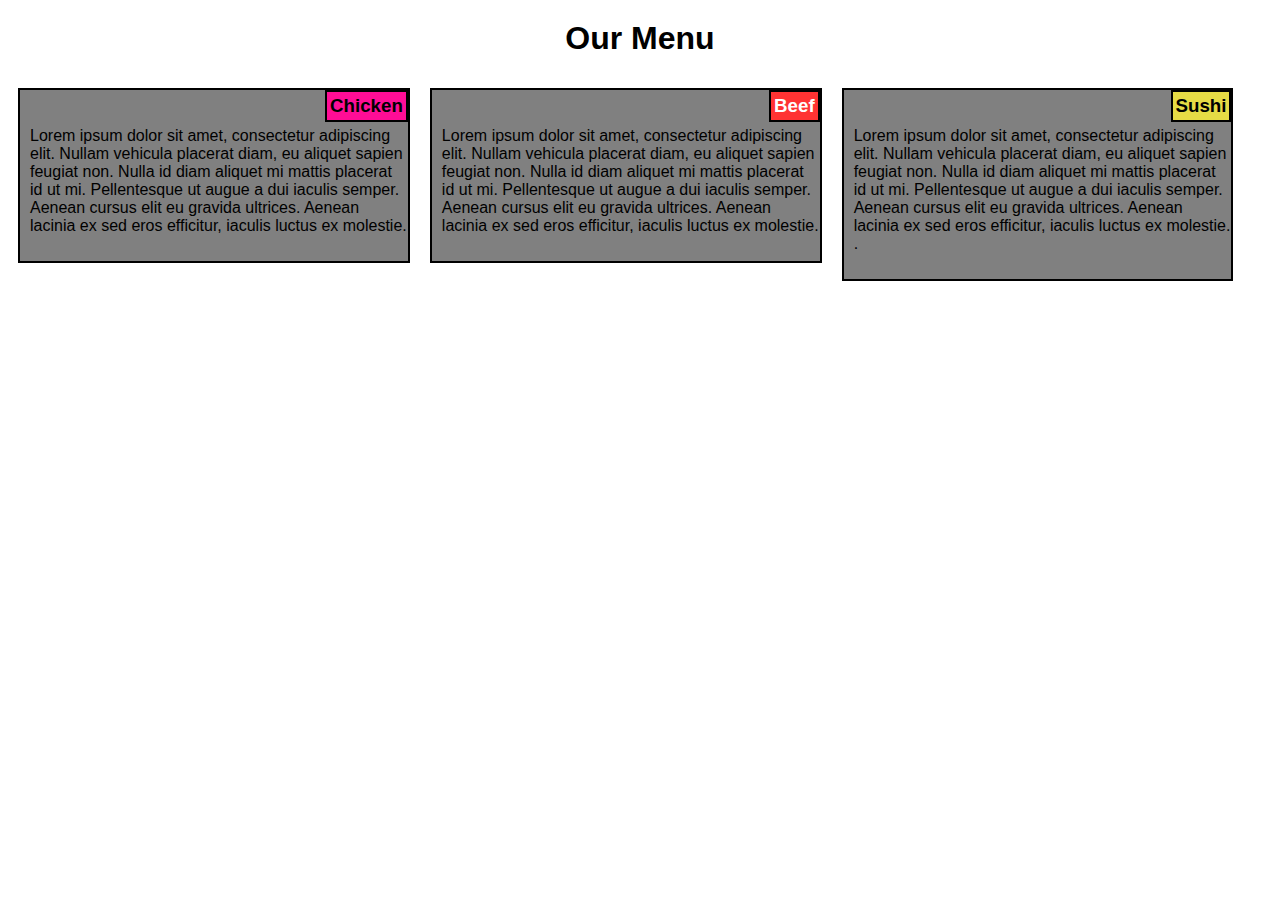
<file: module2-solution/index.html>
<!DOCTYPE html>
<html lang="en">
<head>
	<meta charset="utf-8">
	<meta http-equiv="X-UA-Compatible" content="IE=edge">
	<meta name="viewport" content="width=device-width, initial-scale=1">
	<title>Assignment Solution for Module 2</title>
	<link rel="stylesheet" href="css/styles.css">
</head>
<body>
	<h1>Our Menu</h1>
	<div class="col-lg-4 col-md-6 col">
		<h3 id="Chicken">Chicken</h3>
		<p>Lorem ipsum dolor sit amet, consectetur adipiscing elit. Nullam vehicula placerat diam, eu aliquet sapien feugiat non. Nulla id diam aliquet mi mattis placerat id ut mi. Pellentesque ut augue a dui iaculis semper. Aenean cursus elit eu gravida ultrices. Aenean lacinia ex sed eros efficitur, iaculis luctus ex molestie. 
		</p>
	</div>
	<div class="col-lg-4 col-md-6 col">
		<h3 id="Beef" class="Beef">Beef</h3>
		<p>Lorem ipsum dolor sit amet, consectetur adipiscing elit. Nullam vehicula placerat diam, eu aliquet sapien feugiat non. Nulla id diam aliquet mi mattis placerat id ut mi. Pellentesque ut augue a dui iaculis semper. Aenean cursus elit eu gravida ultrices. Aenean lacinia ex sed eros efficitur, iaculis luctus ex molestie. 
		</p>
	</div>	
	<div class="col-lg-4 col">
		<h3 id = "Sushi">Sushi</h3>
		<p>Lorem ipsum dolor sit amet, consectetur adipiscing elit. Nullam vehicula placerat diam, eu aliquet sapien feugiat non. Nulla id diam aliquet mi mattis placerat id ut mi. Pellentesque ut augue a dui iaculis semper. Aenean cursus elit eu gravida ultrices. Aenean lacinia ex sed eros efficitur, iaculis luctus ex molestie. .
		</p>
	</div>		
</body>
</html>
</file>
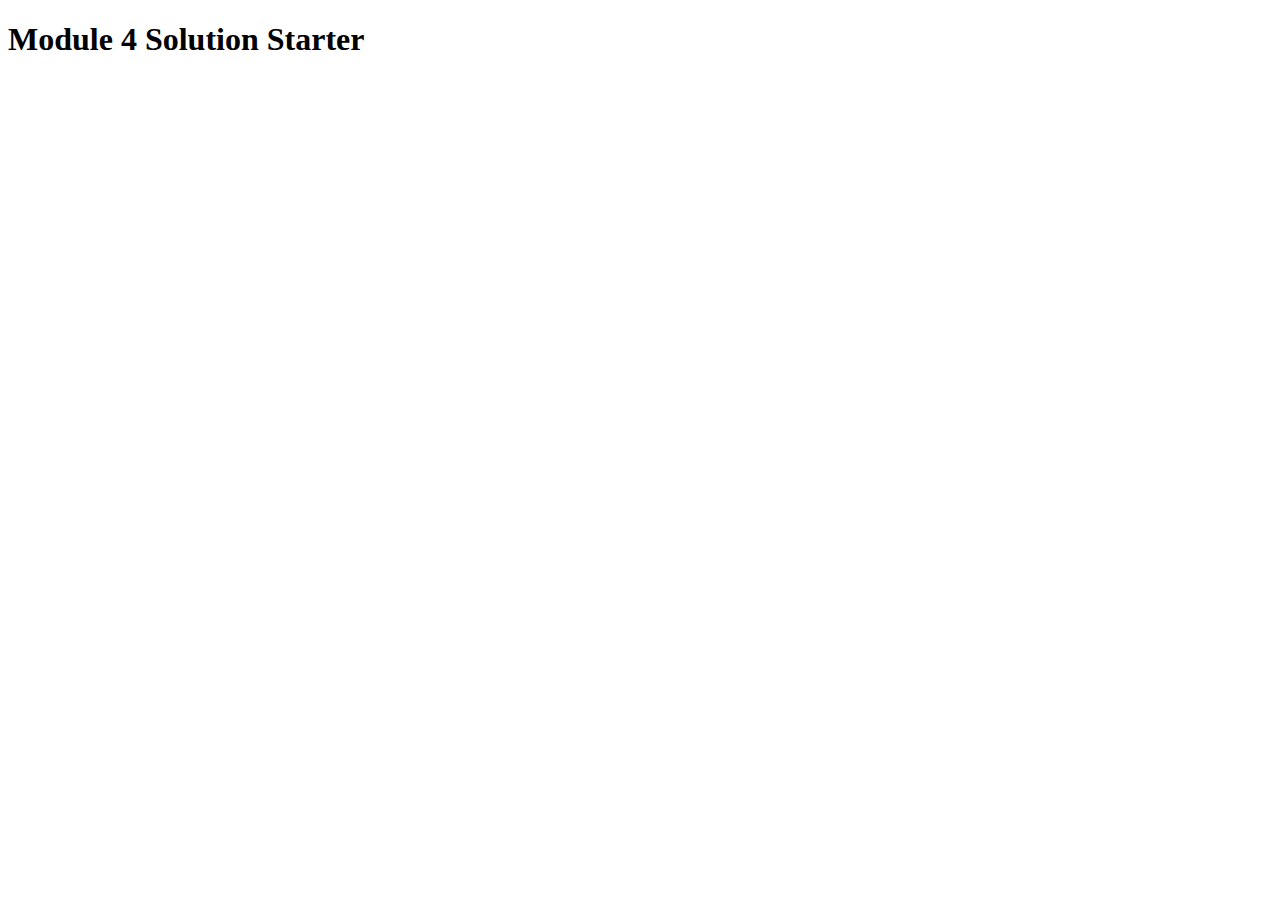
<file: module4-solution/index.html>
<!DOCTYPE html>
<html>
<head>
  <meta charset="utf-8">
  <title>Module 4 Solution Starter</title>
  <script>
    var names = []; // DO NOT REMOVE
  </script>
  <script src="SpeakHello.js"></script>
  <script src="SpeakGoodBye.js"></script>
  <script src="script.js"></script>
</head>
<body>
  <h1>Module 4 Solution Starter</h1>
</body>
</html>
</file>
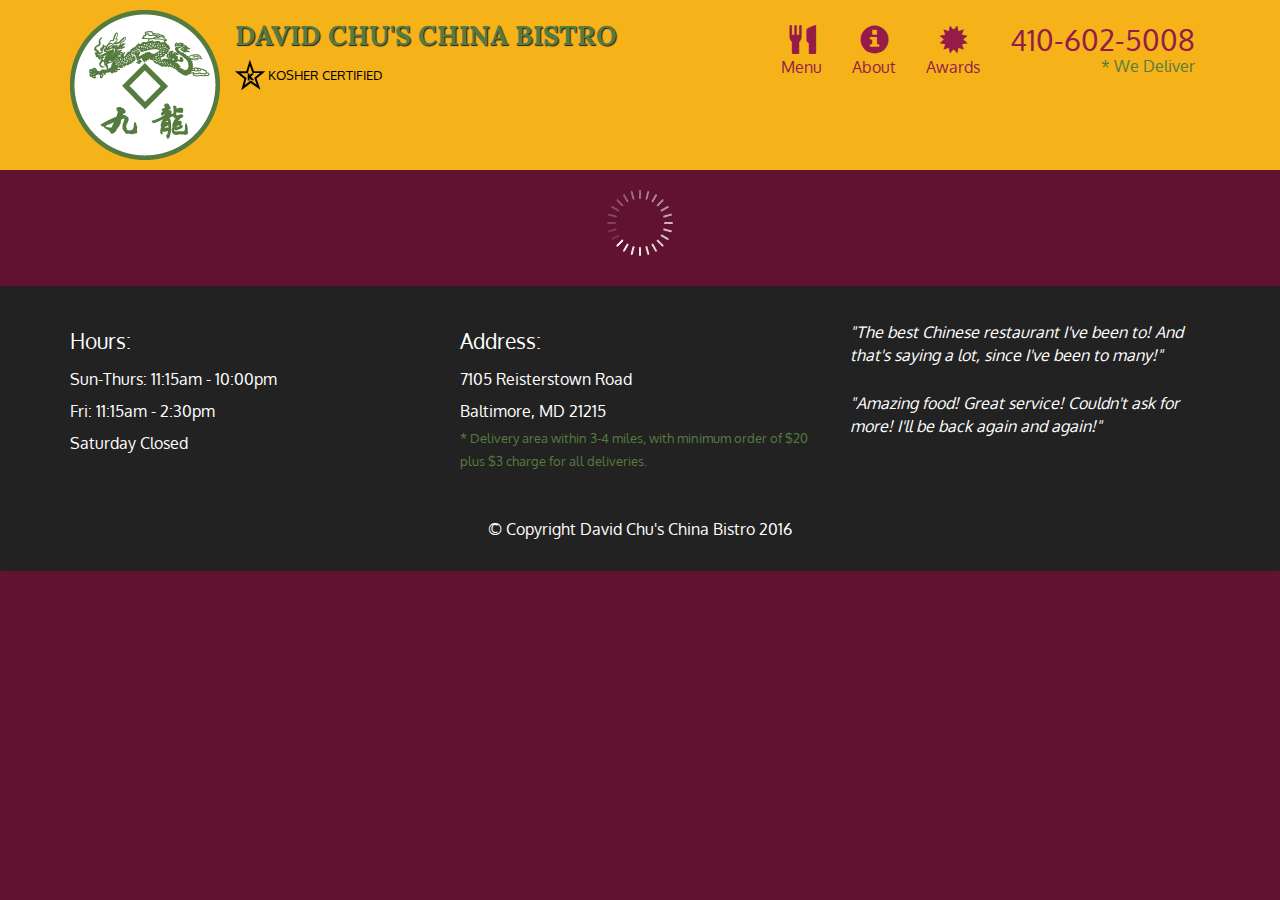
<file: module5-solution/index.html>
<!doctype html>
<html lang="en">
  <head>
    <meta charset="utf-8">
    <meta http-equiv="X-UA-Compatible" content="IE=edge">
    <meta name="viewport" content="width=device-width, initial-scale=1">
    <title>David Chu's China Bistro</title>
    <link rel="stylesheet" href="css/bootstrap.min.css">
    <link rel="stylesheet" href="css/styles.css">
    <link href='https://fonts.googleapis.com/css?family=Oxygen:400,300,700' rel='stylesheet' type='text/css'>
    <link href='https://fonts.googleapis.com/css?family=Lora' rel='stylesheet' type='text/css'>
  </head>
<body>
  <header>
    <nav id="header-nav" class="navbar navbar-default">
      <div class="container">
        <div class="navbar-header">
          <a href="index.html" class="pull-left visible-md visible-lg">
            <div id="logo-img" alt="Logo image"></div>
          </a>

          <div class="navbar-brand">
            <a href="index.html"><h1>David Chu's China Bistro</h1></a>
            <p>
              <img src="images/star-k-logo.png" alt="Kosher certification">
              <span>Kosher Certified</span>
            </p>
          </div>

          <button id="navbarToggle" type="button" class="navbar-toggle collapsed" data-toggle="collapse" data-target="#collapsable-nav" aria-expanded="false">
            <span class="sr-only">Toggle navigation</span>
            <span class="icon-bar"></span>
            <span class="icon-bar"></span>
            <span class="icon-bar"></span>
          </button>
        </div>
        
        <div id="collapsable-nav" class="collapse navbar-collapse">
           <ul id="nav-list" class="nav navbar-nav navbar-right">
            <li id="navHomeButton" class="visible-xs active">
              <a href="index.html">
                <span class="glyphicon glyphicon-home"></span> Home</a>
            </li>
            <li id="navMenuButton">
              <a href="#" onclick="$dc.loadMenuCategories();">
                <span class="glyphicon glyphicon-cutlery"></span><br class="hidden-xs"> Menu</a>
            </li>
            <li>
              <a href="#">
                <span class="glyphicon glyphicon-info-sign"></span><br class="hidden-xs"> About</a>
            </li>
            <li>
              <a href="#">
                <span class="glyphicon glyphicon-certificate"></span><br class="hidden-xs"> Awards</a>
            </li>
            <li id="phone" class="hidden-xs">
              <a href="tel:410-602-5008">
                <span>410-602-5008</span></a><div>* We Deliver</div>
            </li>
          </ul><!-- #nav-list -->
        </div><!-- .collapse .navbar-collapse -->
      </div><!-- .container -->
    </nav><!-- #header-nav -->
  </header>

  <div id="call-btn" class="visible-xs">
    <a class="btn" href="tel:410-602-5008">
    <span class="glyphicon glyphicon-earphone"></span>
    410-602-5008
    </a>
  </div>
  <div id="xs-deliver" class="text-center visible-xs">* We Deliver</div>

  <div id="main-content" class="container"></div>

  <footer class="panel-footer">
    <div class="container">
      <div class="row">
        <section id="hours" class="col-sm-4">
          <span>Hours:</span><br>
          Sun-Thurs: 11:15am - 10:00pm<br>
          Fri: 11:15am - 2:30pm<br>
          Saturday Closed
          <hr class="visible-xs">
        </section>
        <section id="address" class="col-sm-4">
          <span>Address:</span><br>
          7105 Reisterstown Road<br>
          Baltimore, MD 21215
          <p>* Delivery area within 3-4 miles, with minimum order of $20 plus $3 charge for all deliveries.</p>
          <hr class="visible-xs">
        </section>
        <section id="testimonials" class="col-sm-4">
          <p>"The best Chinese restaurant I've been to! And that's saying a lot, since I've been to many!"</p>
          <p>"Amazing food! Great service! Couldn't ask for more! I'll be back again and again!"</p>
        </section>
      </div>
      <div class="text-center">&copy; Copyright David Chu's China Bistro 2016</div>
    </div>
  </footer>

  <!-- jQuery (Bootstrap JS plugins depend on it) -->
  <script src="js/jquery-2.1.4.min.js"></script>
  <script src="js/bootstrap.min.js"></script>
  <script src="js/ajax-utils.js"></script>
  <script src="js/script.js"></script>
</body>
</html>
</file>
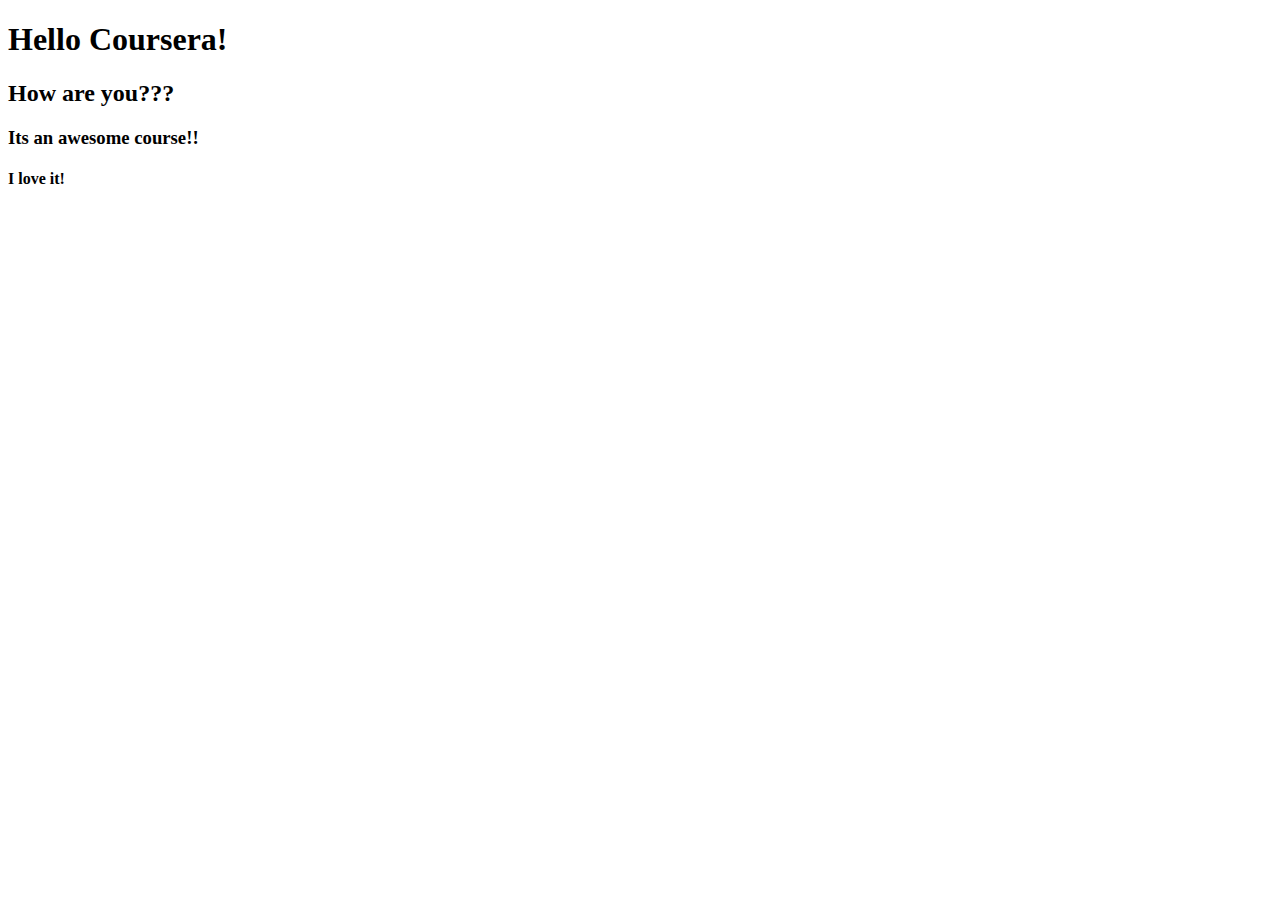
<file: site/index.html>
<!DOCTYPE html>
<!DOCTYPE html>
<html>
<head>
	<title>Hello Coursera</title>
</head>
<body>
<h1>Hello Coursera!</h1>
<h2>How are you???</h2>
<h3>Its an awesome course!!</h3>
<h4>I love it!</h4>
</body>
</html>
</file>
<file: module2-solution/css/styles.css>
* {
	font-family: sans-serif ;
	box-sizing: border-box;
	text-align: center ;
}
div {
	background-color: gray ;
	border: 2px solid black ;
	float: left;
	padding: 10px;
	padding-right: 0px;
	padding-top: 0px;
	margin: 10px;

}



#Chicken {
	background-color: #FF0D96 ;
}
#Beef {
	background-color: #FF3333 ; 
	color: white;
}
#Sushi {
	background-color: #E6DB45;
}
h1 {
	margin-top: 20px;
	text-align: center ;
	text-size-adjust: 175%;
	clear: right;
}
h3 {
	text-size-adjust: 125%;
	float: right;
	border: 2px solid black ;
	margin: 0px ;
	padding: 3px ;
	margin-bottom:  5px;
}
p{
	clear: right;
	text-align: left;
}

@media (min-width: 992px){
	.col-lg-4 {
		width: 31% ;
		float: left ;
	}
}

@media (min-width: 768px) and (max-width: 991px) {
	.col-md-6 {
		width: 46% ;
	}
	.Beef {
		float: right ;
	}
	
}

@media (max-width: 767px) {
	.col {
		width: 98% ;
	}
}
</file>
<file: module5-solution/css/styles.css>
body {
  font-size: 16px;
  color: #fff;
  background-color: #61122f;
  font-family: 'Oxygen', sans-serif;
}

/** HEADER **/
#header-nav {
  background-color: #f6b319;
  border-radius: 0;
  border: 0;
}

#logo-img {
  background: url('../images/restaurant-logo_large.png') no-repeat;
  width: 150px;
  height: 150px;
  margin: 10px 15px 10px 0;
}

.navbar-brand {
  padding-top: 25px;
}
.navbar-brand h1 { /* Restaurant name */
  font-family: 'Lora', serif;
  color: #557c3e;
  font-size: 1.5em;
  text-transform: uppercase;
  font-weight: bold;
  text-shadow: 1px 1px 1px #222;
  margin-top: 0;
  margin-bottom: 0;
  line-height: .75;
}
.navbar-brand a:hover, .navbar-brand a:focus {
  text-decoration: none;
}
.navbar-brand p { /* Kosher cert */
  color: #000;
  text-transform: uppercase;
  font-size: .7em;
  margin-top: 15px;
}
.navbar-brand p span { /* Star-K */
  vertical-align: middle;
}

#nav-list {
  margin-top: 10px;
}
#nav-list a {
  color: #951C49;
  text-align: center;
}
#nav-list a:hover {
  background: #E7E7E7;
}
#nav-list a span {
  font-size: 1.8em;
}

#phone {
  margin-top: 5px;
}
#phone a { /* Phone number */
  text-align: right;
  padding-bottom: 0;
}
#phone div { /* We Deliver */
  color: #557c3e;
  text-align: right;
  padding-right: 15px;
}

.navbar-header button.navbar-toggle, .navbar-header .icon-bar {
  border: 1px solid #61122f;
}
.navbar-header button.navbar-toggle {
  clear: both;
  margin-top: -30px;
}
/* END HEADER */

/* FOOTER */
.panel-footer {
  margin-top: 30px;
  padding-top: 35px;
  padding-bottom: 30px;
  background-color: #222;
  border-top: 0;
}
.panel-footer div.row {
  margin-bottom: 35px;
}
#hours, #address {
  line-height: 2;
}
#hours > span, #address > span {
  font-size: 1.3em;
}
#address p {
  color: #557c3e;
  font-size: .8em;
  line-height: 1.8;
}
#testimonials {
  font-style: italic;
}
#testimonials p:nth-child(2) {
  margin-top: 25px;
}
/* END FOOTER */



/* HOME PAGE */
.container .jumbotron {
  box-shadow: 0 0 50px #3F0C1F;
  border: 2px solid #3F0C1F;
}

#menu-tile, #specials-tile, #map-tile {
  height: 250px;
  width: 100%;
  margin-bottom: 15px;
  position: relative;
  border: 2px solid #3F0C1F;
  overflow: hidden;
}
#menu-tile:hover, #specials-tile:hover, #map-tile:hover {
  box-shadow: 0 1px 5px 1px #cccccc;
}
#menu-tile {
  background: url('../images/menu-tile.jpg') no-repeat;
  background-position: center;
}
#specials-tile {
  background: url('../images/specials-tile.jpg') no-repeat;
  background-position: center;
}
#menu-tile span, #specials-tile span, #map-tile span {
  position: absolute;
  bottom: 0;
  right: 0;
  width: 100%;
  text-align: center;
  font-size: 1.6em;
  text-transform: uppercase;
  background-color: #000;
  color: #fff;
  opacity: .8;
}
/* END HOME PAGE */

/* MENU CATEGORIES PAGE */
.category-tile { 
  position: relative;
  border: 2px solid #3F0C1F;
  overflow: hidden;
  width: 200px;
  height: 200px;
  margin: 0 auto 15px;
}
.category-tile span {
  position: absolute;
  bottom: 0;
  right: 0;
  width: 100%;
  text-align: center;
  font-size: 1.2em;
  text-transform: uppercase;
  background-color: #000;
  color: #fff;
  opacity: .8;
}
.category-tile:hover {
  box-shadow: 0 1px 5px 1px #cccccc;
}

#menu-categories-title + div {
  margin-bottom: 50px;
}
/* END MENU CATEGORIES PAGE */

/* SINGLE CATEGORY PAGE */
.menu-item-tile {
  margin-bottom: 25px;
}
.menu-item-tile hr {
  width: 80%;
}
.menu-item-tile .menu-item-price {
  font-size: 1.1em;
  text-align: right;
  margin-top: -15px;
  margin-right: -15px;
}
.menu-item-tile .menu-item-price span {
  font-size: .6em;
}
.menu-item-photo {
  position: relative;
  border: 2px solid #3F0C1F; 
  overflow: hidden;
  padding: 0;
  margin-right: -15px;
  margin-left: auto;
  margin-bottom: 20px;
  max-width: 250px;
}
.menu-item-photo div {
  position: absolute;
  bottom: 0;
  right: 0;
  width: 80px;
  background-color: #557c3e;
  text-align: center;
}
.menu-item-description {
  padding-right: 30px;
}
h3.menu-item-title {
  margin: 0 0 10px;
}
.menu-item-details {
  font-size: .9em;
  font-style: italic;
}
/* END SINGLE CATEGORY PAGE */


/********** Large devices only **********/
@media (min-width: 1200px) {
  .container .jumbotron {
    background: url('../images/jumbotron_1200.jpg') no-repeat;
    height: 675px;
  }
}

/********** Medium devices only **********/
@media (min-width: 992px) and (max-width: 1199px) {
  /* Header */
  #logo-img {
    background: url('../images/restaurant-logo_medium.png') no-repeat;
    width: 100px;
    height: 100px;
    margin: 5px 5px 5px 0;
  }
  /* End Header */

  /* Home Page */
  .container .jumbotron {
    background: url('../images/jumbotron_992.jpg') no-repeat;
    height: 558px;
  }
  /* End Home Page */
}

/********** Small devices only **********/
@media (min-width: 768px) and (max-width: 991px) {
  /* Home Page */
  .container .jumbotron {
    background: url('../images/jumbotron_768.jpg') no-repeat;
    height: 432px;
  }
  /* End Home Page */
}

/********** Extra small devices only **********/
@media (max-width: 767px) {
  /* Header */
  .navbar-brand {
    padding-top: 10px;
    height: 80px;
  }
  .navbar-brand h1 { /* Restaurant name */
    padding-top: 10px;
    font-size: 5vw; /* 1vw = 1% of viewport width */
  }
  .navbar-brand p { /* Kosher cert */
    font-size: .6em;
    margin-top: 12px;
  }
  .navbar-brand p img { /* Star-K */
    height: 20px;
  }

  #collapsable-nav a { /* Collapsed nav menu text */
    font-size: 1.2em;
  }
  #collapsable-nav a span { /* Collapsed nav menu glyph */
    font-size: 1em;
    margin-right: 5px;
  }

  #call-btn > a {
    font-size: 1.5em;
    display: block;
    margin: 0 20px;
    padding: 10px;
    border: 2px solid #fff;
    background-color: #f6b319;
    color: #951c49;
  }
  #xs-deliver {
    margin-top: 5px;
    font-size: .7em;
    letter-spacing: .1em;
    text-transform: uppercase;
  }
  /* End Header */

  /* Footer */
  .panel-footer section {
    margin-bottom: 30px;
    text-align: center;
  }
  .panel-footer section:nth-child(3) {
    margin-bottom: 0; /* margin already exists on the whole row */
  }
  .panel-footer section hr {
    width: 50%;
  }
  /* End Footer */

  /* Home Page */
  .container .jumbotron {
    margin-top: 30px;
    padding: 0;
  }
  #menu-tile, #specials-tile {
    width: 360px;
    margin: 0 auto 15px;
  }

  .menu-item-photo {
    margin-right: auto;
  }
  .menu-item-tile .menu-item-price {
    text-align: center;
  }
  .menu-item-description {
    text-align: center;;
  }
}


/********** Super extra small devices Only :-) (e.g., iPhone 4) **********/
@media (max-width: 479px) {
  /* Header */
  .navbar-brand h1 { /* Restaurant name */
    padding-top: 5px;
    font-size: 6vw;
  }
  /* End Header */
  
  /* Home page */
  #menu-tile, #specials-tile {
    width: 280px;
    margin: 0 auto 15px;
  }

  .col-xxs-12 {
    position: relative;
    min-height: 1px;
    padding-right: 15px;
    padding-left: 15px;
    float: left;
    width: 100%;
  }
}
</file>
